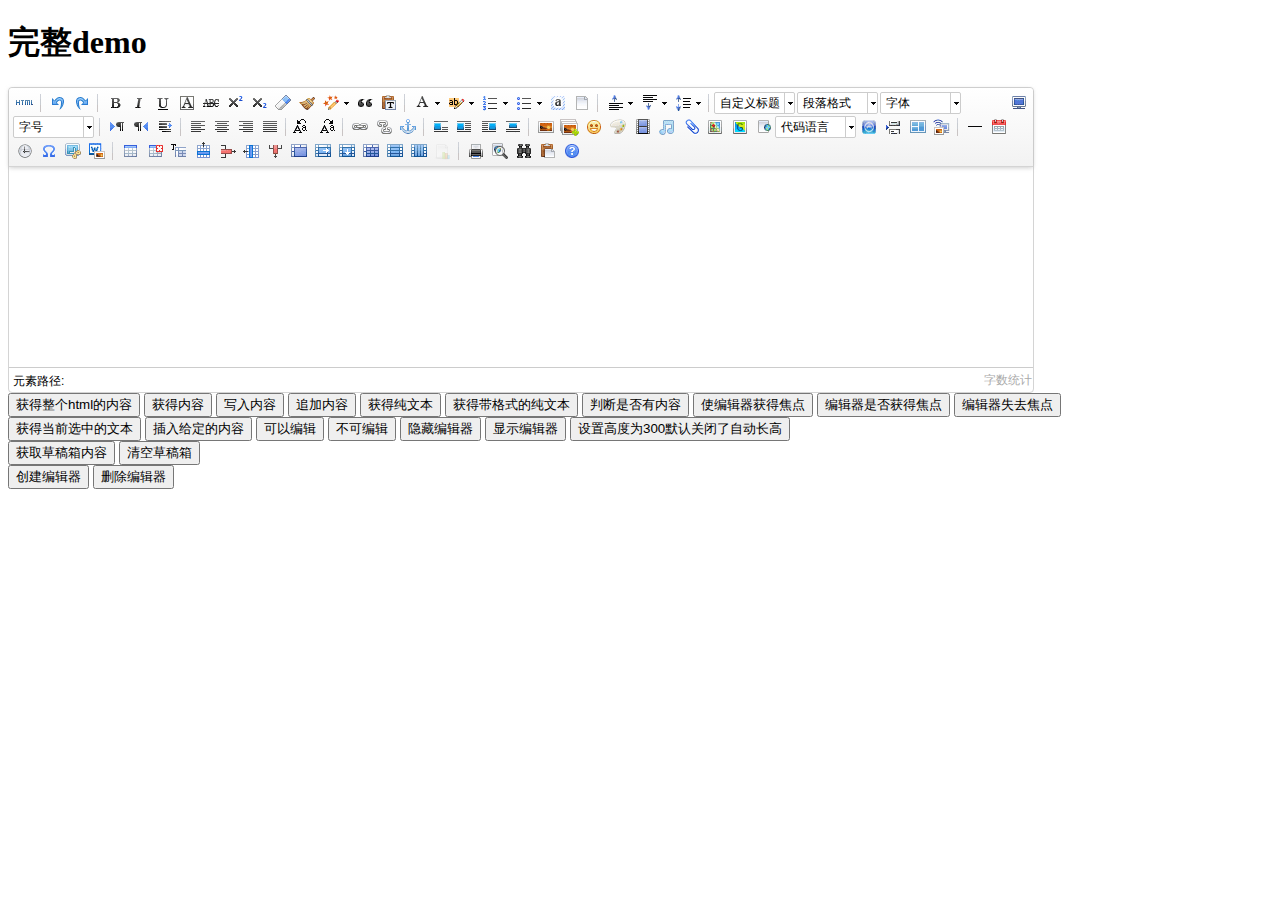
<file: public/utf8-php/index.html>
<!DOCTYPE HTML PUBLIC "-//W3C//DTD HTML 4.01 Transitional//EN"
        "http://www.w3.org/TR/html4/loose.dtd">
<html>
<head>
    <title>完整demo</title>
    <meta http-equiv="Content-Type" content="text/html;charset=utf-8"/>
    <script type="text/javascript" charset="utf-8" src="ueditor.config.js"></script>
    <script type="text/javascript" charset="utf-8" src="ueditor.all.min.js"> </script>
    <!--建议手动加在语言，避免在ie下有时因为加载语言失败导致编辑器加载失败-->
    <!--这里加载的语言文件会覆盖你在配置项目里添加的语言类型，比如你在配置项目里配置的是英文，这里加载的中文，那最后就是中文-->
    <script type="text/javascript" charset="utf-8" src="lang/zh-cn/zh-cn.js"></script>

    <style type="text/css">
        div{
            width:100%;
        }
    </style>
</head>
<body>
<div>
    <h1>完整demo</h1>
    <script id="editor" type="text/plain" style="width:1024px;height:500px;"></script>
</div>
<div id="btns">
    <div>
        <button onclick="getAllHtml()">获得整个html的内容</button>
        <button onclick="getContent()">获得内容</button>
        <button onclick="setContent()">写入内容</button>
        <button onclick="setContent(true)">追加内容</button>
        <button onclick="getContentTxt()">获得纯文本</button>
        <button onclick="getPlainTxt()">获得带格式的纯文本</button>
        <button onclick="hasContent()">判断是否有内容</button>
        <button onclick="setFocus()">使编辑器获得焦点</button>
        <button onmousedown="isFocus(event)">编辑器是否获得焦点</button>
        <button onmousedown="setblur(event)" >编辑器失去焦点</button>

    </div>
    <div>
        <button onclick="getText()">获得当前选中的文本</button>
        <button onclick="insertHtml()">插入给定的内容</button>
        <button id="enable" onclick="setEnabled()">可以编辑</button>
        <button onclick="setDisabled()">不可编辑</button>
        <button onclick=" UE.getEditor('editor').setHide()">隐藏编辑器</button>
        <button onclick=" UE.getEditor('editor').setShow()">显示编辑器</button>
        <button onclick=" UE.getEditor('editor').setHeight(300)">设置高度为300默认关闭了自动长高</button>
    </div>

    <div>
        <button onclick="getLocalData()" >获取草稿箱内容</button>
        <button onclick="clearLocalData()" >清空草稿箱</button>
    </div>

</div>
<div>
    <button onclick="createEditor()">
    创建编辑器</button>
    <button onclick="deleteEditor()">
    删除编辑器</button>
</div>

<script type="text/javascript">

    //实例化编辑器
    //建议使用工厂方法getEditor创建和引用编辑器实例，如果在某个闭包下引用该编辑器，直接调用UE.getEditor('editor')就能拿到相关的实例
    var ue = UE.getEditor('editor');


    function isFocus(e){
        alert(UE.getEditor('editor').isFocus());
        UE.dom.domUtils.preventDefault(e)
    }
    function setblur(e){
        UE.getEditor('editor').blur();
        UE.dom.domUtils.preventDefault(e)
    }
    function insertHtml() {
        var value = prompt('插入html代码', '');
        UE.getEditor('editor').execCommand('insertHtml', value)
    }
    function createEditor() {
        enableBtn();
        UE.getEditor('editor');
    }
    function getAllHtml() {
        alert(UE.getEditor('editor').getAllHtml())
    }
    function getContent() {
        var arr = [];
        arr.push("使用editor.getContent()方法可以获得编辑器的内容");
        arr.push("内容为：");
        arr.push(UE.getEditor('editor').getContent());
        alert(arr.join("\n"));
    }
    function getPlainTxt() {
        var arr = [];
        arr.push("使用editor.getPlainTxt()方法可以获得编辑器的带格式的纯文本内容");
        arr.push("内容为：");
        arr.push(UE.getEditor('editor').getPlainTxt());
        alert(arr.join('\n'))
    }
    function setContent(isAppendTo) {
        var arr = [];
        arr.push("使用editor.setContent('欢迎使用ueditor')方法可以设置编辑器的内容");
        UE.getEditor('editor').setContent('欢迎使用ueditor', isAppendTo);
        alert(arr.join("\n"));
    }
    function setDisabled() {
        UE.getEditor('editor').setDisabled('fullscreen');
        disableBtn("enable");
    }

    function setEnabled() {
        UE.getEditor('editor').setEnabled();
        enableBtn();
    }

    function getText() {
        //当你点击按钮时编辑区域已经失去了焦点，如果直接用getText将不会得到内容，所以要在选回来，然后取得内容
        var range = UE.getEditor('editor').selection.getRange();
        range.select();
        var txt = UE.getEditor('editor').selection.getText();
        alert(txt)
    }

    function getContentTxt() {
        var arr = [];
        arr.push("使用editor.getContentTxt()方法可以获得编辑器的纯文本内容");
        arr.push("编辑器的纯文本内容为：");
        arr.push(UE.getEditor('editor').getContentTxt());
        alert(arr.join("\n"));
    }
    function hasContent() {
        var arr = [];
        arr.push("使用editor.hasContents()方法判断编辑器里是否有内容");
        arr.push("判断结果为：");
        arr.push(UE.getEditor('editor').hasContents());
        alert(arr.join("\n"));
    }
    function setFocus() {
        UE.getEditor('editor').focus();
    }
    function deleteEditor() {
        disableBtn();
        UE.getEditor('editor').destroy();
    }
    function disableBtn(str) {
        var div = document.getElementById('btns');
        var btns = UE.dom.domUtils.getElementsByTagName(div, "button");
        for (var i = 0, btn; btn = btns[i++];) {
            if (btn.id == str) {
                UE.dom.domUtils.removeAttributes(btn, ["disabled"]);
            } else {
                btn.setAttribute("disabled", "true");
            }
        }
    }
    function enableBtn() {
        var div = document.getElementById('btns');
        var btns = UE.dom.domUtils.getElementsByTagName(div, "button");
        for (var i = 0, btn; btn = btns[i++];) {
            UE.dom.domUtils.removeAttributes(btn, ["disabled"]);
        }
    }

    function getLocalData () {
        alert(UE.getEditor('editor').execCommand( "getlocaldata" ));
    }

    function clearLocalData () {
        UE.getEditor('editor').execCommand( "clearlocaldata" );
        alert("已清空草稿箱")
    }
</script>
</body>
</html>
</file>
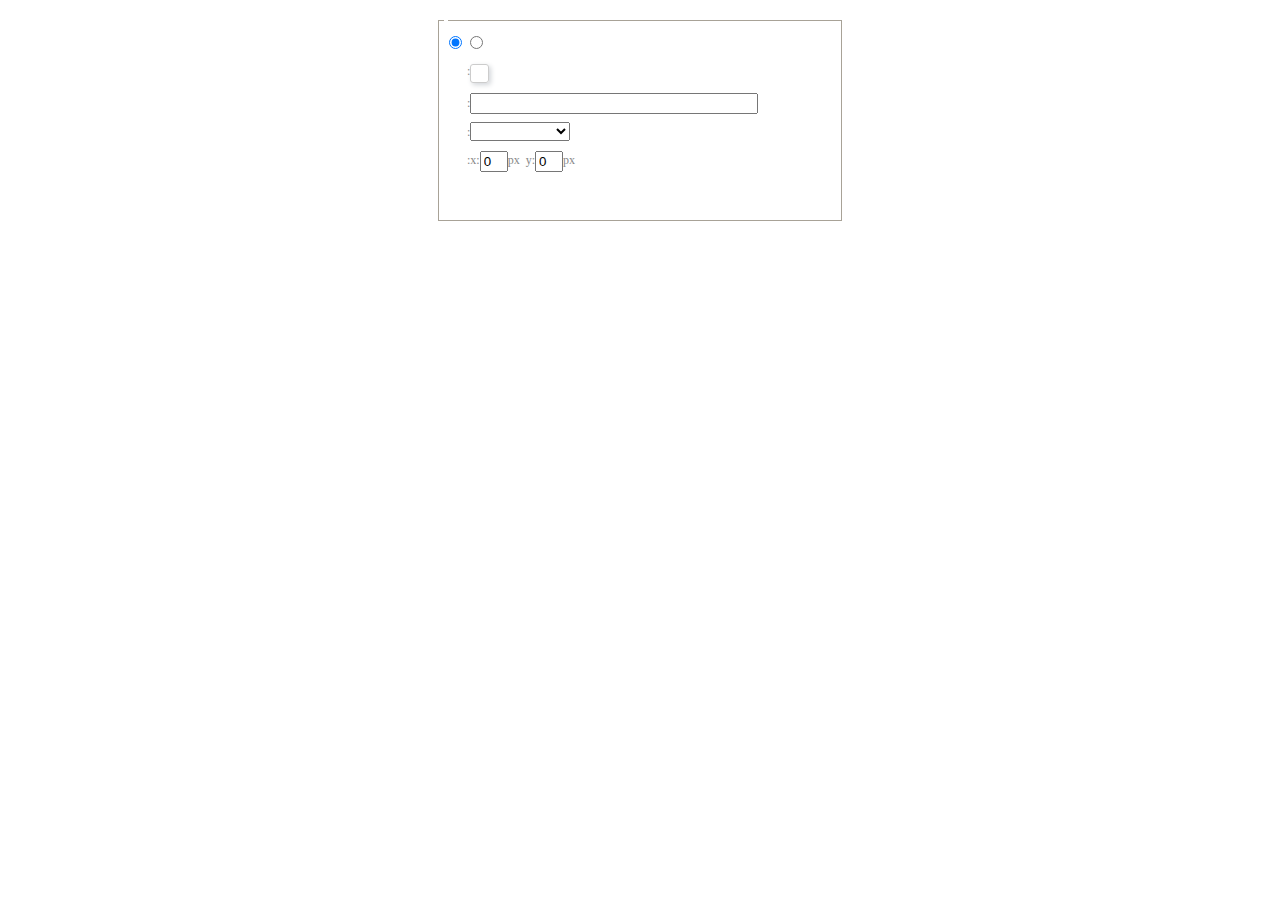
<file: public/utf8-php/dialogs/background/background.html>
<!DOCTYPE HTML>
<html>
<head>
    <meta http-equiv="Content-Type" content="text/html;charset=utf-8"/>
    <script type="text/javascript" src="../internal.js"></script>
    <link rel="stylesheet" type="text/css" href="background.css">
</head>
<body>
    <div id="bg_container" class="wrapper">
        <div id="tabHeads" class="tabhead">
            <span class="focus" data-content-id="normal"><var id="lang_background_normal"></var></span>
            <span class="" data-content-id="imgManager"><var id="lang_background_local"></var></span>
        </div>
        <div id="tabBodys" class="tabbody">
            <div id="normal" class="panel focus">
                <fieldset class="bgarea">
                    <legend><var id="lang_background_set"></var></legend>
                    <div class="content">
                        <div>
                            <label><input id="nocolorRadio" class="iptradio" type="radio" name="t" value="none" checked="checked"><var id="lang_background_none"></var></label>
                            <label><input id="coloredRadio" class="iptradio" type="radio" name="t" value="color"><var id="lang_background_colored"></var></label>
                        </div>
                        <div class="wrapcolor pl">
                            <div class="color">
                                <var id="lang_background_color"></var>:
                            </div>
                            <div id="colorPicker"></div>
                            <div class="clear"></div>
                        </div>
                        <div class="wrapcolor pl">
                            <label><var id="lang_background_netimg"></var>:</label><input class="txt" type="text" id="url">
                        </div>
                        <div id="alignment" class="alignment">
                            <var id="lang_background_align"></var>:<select id="repeatType">
                                <option value="center"></option>
                                <option value="repeat-x"></option>
                                <option value="repeat-y"></option>
                                <option value="repeat"></option>
                                <option value="self"></option>
                            </select>
                        </div>
                        <div id="custom" >
                            <var id="lang_background_position"></var>:x:<input type="text" size="1" id="x" maxlength="4" value="0">px&nbsp;&nbsp;y:<input type="text" size="1" id="y" maxlength="4" value="0">px
                        </div>
                    </div>
                </fieldset>

            </div>
            <div id="imgManager" class="panel">
                <div id="imageList" style=""></div>
            </div>
        </div>
    </div>
    <script type="text/javascript" src="background.js"></script>
</body>
</html>
</file>
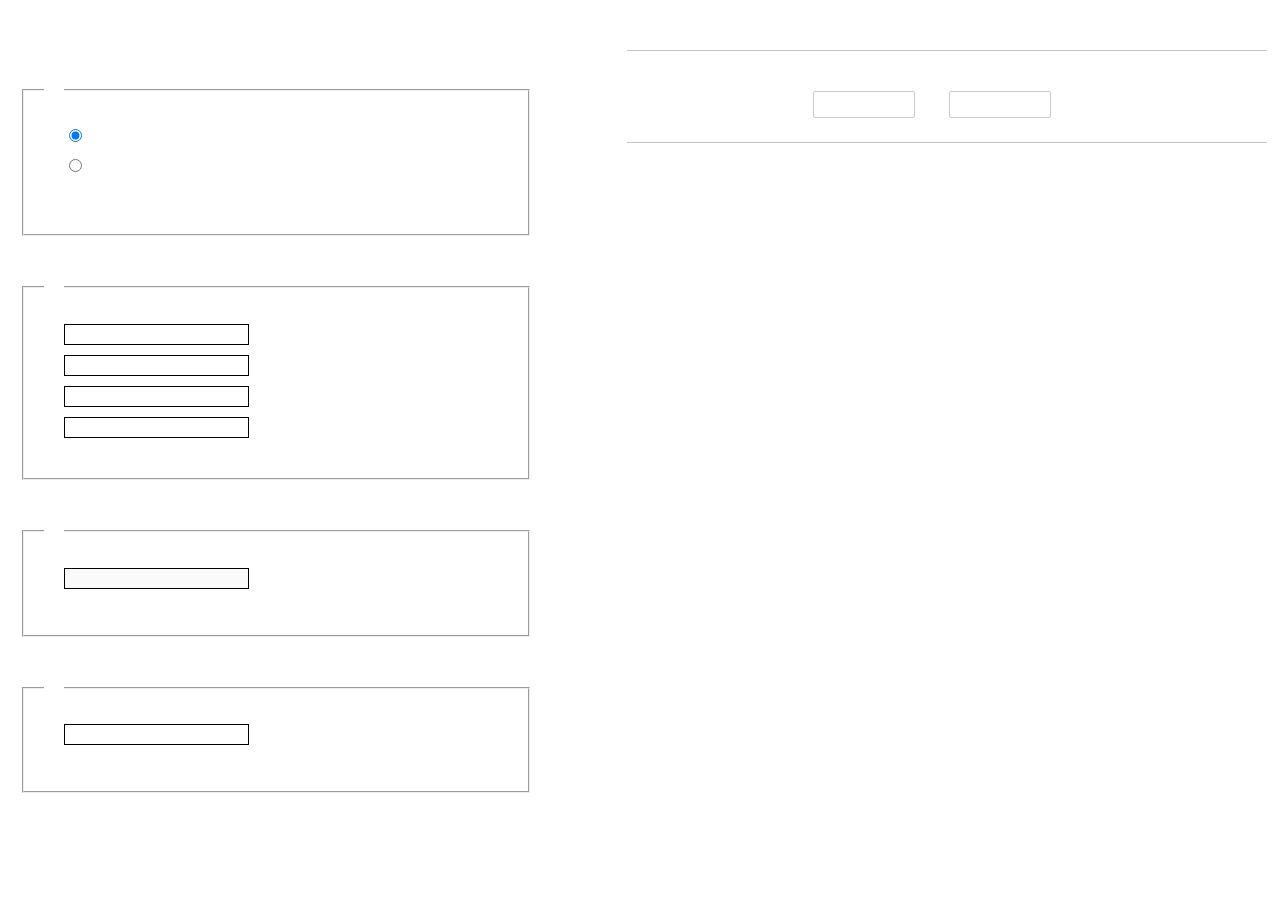
<file: public/utf8-php/dialogs/charts/charts.html>
<!DOCTYPE html>
<html>
    <head>
        <title>chart</title>
        <meta chartset="utf-8">
        <link rel="stylesheet" type="text/css" href="charts.css">
        <script type="text/javascript" src="../internal.js"></script>
    </head>
    <body>
        <div class="main">
            <div class="table-view">
                <h3><var id="lang_data_source"></var></h3>
                <div id="tableContainer" class="table-container"></div>
                <h3><var id="lang_chart_format"></var></h3>
                <form name="data-form">
                    <div class="charts-format">
                        <fieldset>
                            <legend><var id="lang_data_align"></var></legend>
                            <div class="format-item-container">
                                <label>
                                    <input type="radio" class="format-ctrl not-pie-item" name="charts-format" value="1" checked="checked">
                                    <var id="lang_chart_align_same"></var>
                                </label>
                                <label>
                                    <input type="radio" class="format-ctrl not-pie-item" name="charts-format" value="-1">
                                    <var id="lang_chart_align_reverse"></var>
                                </label>
                                <br>
                            </div>
                        </fieldset>
                        <fieldset>
                            <legend><var id="lang_chart_title"></var></legend>
                            <div class="format-item-container">
                                <label>
                                    <var id="lang_chart_main_title"></var><input type="text" name="title" class="data-item">
                                </label>
                                <label>
                                    <var id="lang_chart_sub_title"></var><input type="text" name="sub-title" class="data-item not-pie-item">
                                </label>
                                <label>
                                    <var id="lang_chart_x_title"></var><input type="text" name="x-title" class="data-item not-pie-item">
                                </label>
                                <label>
                                    <var id="lang_chart_y_title"></var><input type="text" name="y-title" class="data-item not-pie-item">
                                </label>
                            </div>
                        </fieldset>
                        <fieldset>
                            <legend><var id="lang_chart_tip"></var></legend>
                            <div class="format-item-container">
                                <label>
                                    <var id="lang_cahrt_tip_prefix"></var>
                                    <input type="text" id="tipInput" name="tip" class="data-item" disabled="disabled">
                                </label>
                                <p><var id="lang_cahrt_tip_description"></var></p>
                            </div>
                        </fieldset>
                        <fieldset>
                            <legend><var id="lang_chart_data_unit"></var></legend>
                            <div class="format-item-container">
                                <label><var id="lang_chart_data_unit_title"></var><input type="text" name="unit" class="data-item"></label>
                                <p><var id="lang_chart_data_unit_description"></var></p>
                            </div>
                        </fieldset>
                    </div>
                </form>
            </div>
            <div class="charts-view">
                <div id="chartsContainer" class="charts-container"></div>
                <div id="chartsType" class="charts-type">
                    <h3><var id="lang_chart_type"></var></h3>
                    <div class="scroll-view">
                        <div class="scroll-container">
                            <div id="scrollBed" class="scroll-bed"></div>
                        </div>
                        <div id="buttonContainer" class="button-container">
                            <a href="#" data-title="prev"><var id="lang_prev_btn"></var></a>
                            <a href="#" data-title="next"><var id="lang_next_btn"></var></a>
                        </div>
                    </div>
                </div>
            </div>
        </div>
        <script src="../../third-party/jquery-1.10.2.min.js"></script>
        <script src="../../third-party/highcharts/highcharts.js"></script>
        <script src="chart.config.js"></script>
        <script src="charts.js"></script>
    </body>
</html>
</file>
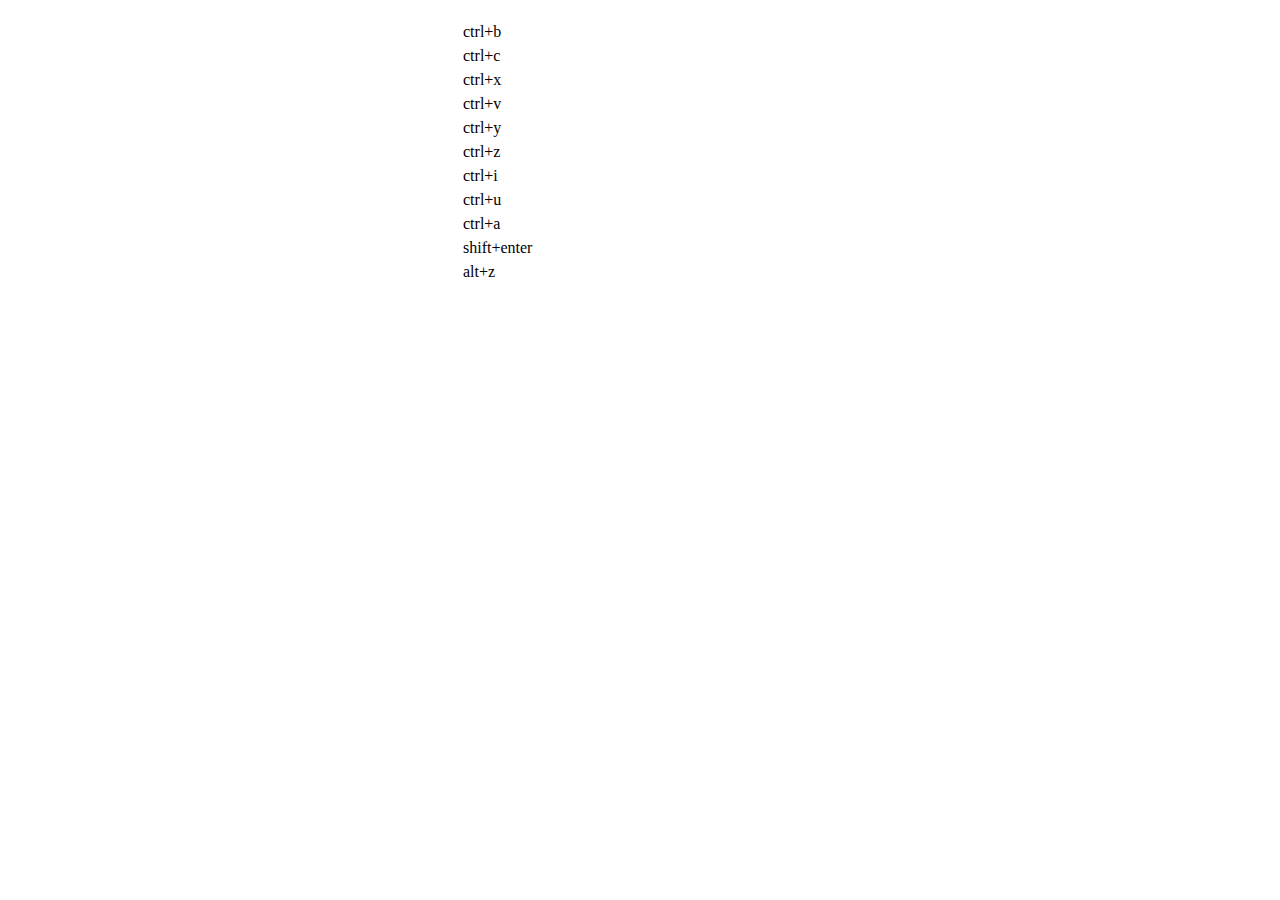
<file: public/utf8-php/dialogs/help/help.html>
<!DOCTYPE HTML PUBLIC "-//W3C//DTD HTML 4.01 Transitional//EN"
        "http://www.w3.org/TR/html4/loose.dtd">
<html>
<head>
    <title>帮助</title>
    <meta content="text/html; charset=utf-8" http-equiv="Content-Type"/>
    <script type="text/javascript" src="../internal.js"></script>
    <link rel="stylesheet" type="text/css" href="help.css">
</head>
<body>
<div class="wrapper" id="helptab">
    <div id="tabHeads" class="tabhead">
        <span class="focus" tabsrc="about"><var id="lang_input_about"></var></span>
        <span tabsrc="shortcuts"><var id="lang_input_shortcuts"></var></span>
    </div>
    <div id="tabBodys" class="tabbody">
        <div id="about" class="panel">
            <h1>UEditor</h1>
            <p id="version"></p>
            <p><var id="lang_input_introduction"></var></p>
        </div>
        <div id="shortcuts" class="panel">
            <table>
                <thead>
                <tr>
                    <td><var id="lang_Txt_shortcuts"></var></td>
                    <td><var id="lang_Txt_func"></var></td>
                </tr>
                </thead>
                <tbody>
                <tr>
                    <td>ctrl+b</td>
                    <td><var id="lang_Txt_bold"></var></td>
                </tr>
                <tr>
                    <td>ctrl+c</td>
                    <td><var id="lang_Txt_copy"></var></td>
                </tr>
                <tr>
                    <td>ctrl+x</td>
                    <td><var id="lang_Txt_cut"></var></td>
                </tr>
                <tr>
                    <td>ctrl+v</td>
                    <td><var id="lang_Txt_Paste"></var></td>
                </tr>
                <tr>
                    <td>ctrl+y</td>
                    <td><var id="lang_Txt_undo"></var></td>
                </tr>
                <tr>
                    <td>ctrl+z</td>
                    <td><var id="lang_Txt_redo"></var></td>
                </tr>
                <tr>
                    <td>ctrl+i</td>
                    <td><var id="lang_Txt_italic"></var></td>
                </tr>
                <tr>
                    <td>ctrl+u</td>
                    <td><var id="lang_Txt_underline"></var></td>
                </tr>
                <tr>
                    <td>ctrl+a</td>
                    <td><var id="lang_Txt_selectAll"></var></td>
                </tr>
                <tr>
                    <td>shift+enter</td>
                    <td><var id="lang_Txt_visualEnter"></var></td>
                </tr>
                <tr>
                    <td>alt+z</td>
                    <td><var id="lang_Txt_fullscreen"></var></td>
                </tr>
                </tbody>
            </table>
        </div>
    </div>
</div>
<script type="text/javascript" src="help.js"></script>
</body>
</html>
</file>
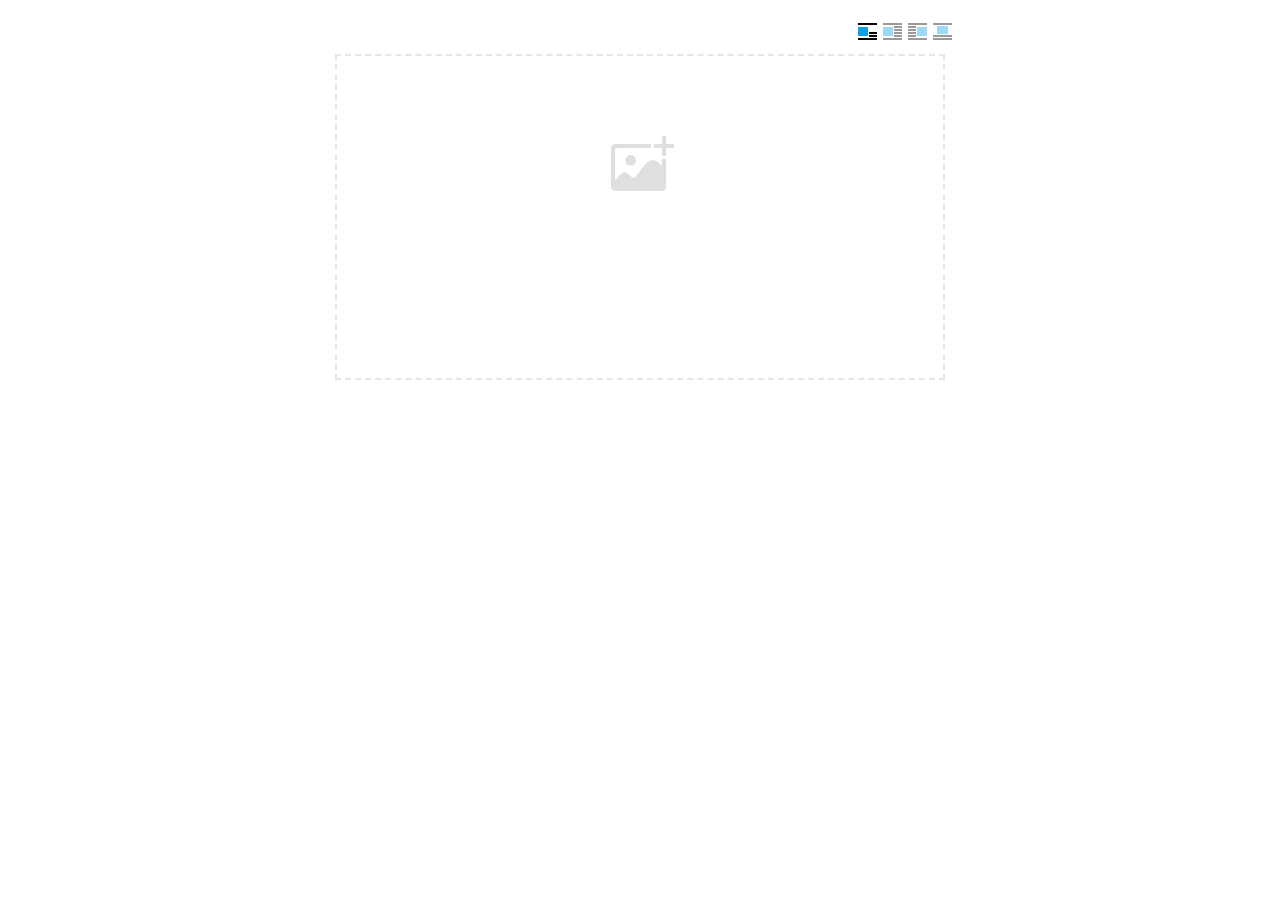
<file: public/utf8-php/dialogs/image/image.html>
<!doctype html>
<html>
<head>
    <meta charset="UTF-8">
    <title>ueditor图片对话框</title>
    <script type="text/javascript" src="../internal.js"></script>

    <!-- jquery -->
    <script type="text/javascript" src="../../third-party/jquery-1.10.2.min.js"></script>

    <!-- webuploader -->
    <script src="../../third-party/webuploader/webuploader.min.js"></script>
    <link rel="stylesheet" type="text/css" href="../../third-party/webuploader/webuploader.css">

    <!-- image dialog -->
    <link rel="stylesheet" href="image.css" type="text/css" />
</head>
<body>

    <div class="wrapper">
        <div id="tabhead" class="tabhead">
            <span class="tab" data-content-id="remote"><var id="lang_tab_remote"></var></span>
            <span class="tab focus" data-content-id="upload"><var id="lang_tab_upload"></var></span>
            <span class="tab" data-content-id="online"><var id="lang_tab_online"></var></span>
            <span class="tab" data-content-id="search"><var id="lang_tab_search"></var></span>
        </div>
        <div class="alignBar">
            <label class="algnLabel"><var id="lang_input_align"></var></label>
                    <span id="alignIcon">
                        <span id="noneAlign" class="none-align focus" data-align="none"></span>
                        <span id="leftAlign" class="left-align" data-align="left"></span>
                        <span id="rightAlign" class="right-align" data-align="right"></span>
                        <span id="centerAlign" class="center-align" data-align="center"></span>
                    </span>
            <input id="align" name="align" type="hidden" value="none"/>
        </div>
        <div id="tabbody" class="tabbody">

            <!-- 远程图片 -->
            <div id="remote" class="panel">
                <div class="top">
                    <div class="row">
                        <label for="url"><var id="lang_input_url"></var></label>
                        <span><input class="text" id="url" type="text"/></span>
                    </div>
                </div>
                <div class="left">
                    <div class="row">
                        <label><var id="lang_input_size"></var></label>
                        <span><var id="lang_input_width">&nbsp;&nbsp;</var><input class="text" type="text" id="width"/>px </span>
                        <span><var id="lang_input_height">&nbsp;&nbsp;</var><input class="text" type="text" id="height"/>px </span>
                        <span><input id="lock" type="checkbox" disabled="disabled"><span id="lockicon"></span></span>
                    </div>
                    <div class="row">
                        <label><var id="lang_input_border"></var></label>
                        <span><input class="text" type="text" id="border"/>px </span>
                    </div>
                    <div class="row">
                        <label><var id="lang_input_vhspace"></var></label>
                        <span><input class="text" type="text" id="vhSpace"/>px </span>
                    </div>
                    <div class="row">
                        <label><var id="lang_input_title"></var></label>
                        <span><input class="text" type="text" id="title"/></span>
                    </div>
                </div>
                <div class="right"><div id="preview"></div></div>
            </div>

            <!-- 上传图片 -->
            <div id="upload" class="panel focus">
                <div id="queueList" class="queueList">
                    <div class="statusBar element-invisible">
                        <div class="progress">
                            <span class="text">0%</span>
                            <span class="percentage"></span>
                        </div><div class="info"></div>
                        <div class="btns">
                            <div id="filePickerBtn"></div>
                            <div class="uploadBtn"><var id="lang_start_upload"></var></div>
                        </div>
                    </div>
                    <div id="dndArea" class="placeholder">
                        <div class="filePickerContainer">
                            <div id="filePickerReady"></div>
                        </div>
                    </div>
                    <ul class="filelist element-invisible">
                        <li id="filePickerBlock" class="filePickerBlock"></li>
                    </ul>
                </div>
            </div>

            <!-- 在线图片 -->
            <div id="online" class="panel">
                <div id="imageList"><var id="lang_imgLoading"></var></div>
            </div>

            <!-- 搜索图片 -->
            <div id="search" class="panel">
                <div class="searchBar">
                    <input id="searchTxt" class="searchTxt text" type="text" />
                    <select id="searchType" class="searchType">
                        <option value="&s=4&z=0"></option>
                        <option value="&s=1&z=19"></option>
                        <option value="&s=2&z=0"></option>
                        <option value="&s=3&z=0"></option>
                    </select>
                    <input id="searchReset" type="button"  />
                    <input id="searchBtn" type="button"  />
                </div>
                <div id="searchList" class="searchList"><ul id="searchListUl"></ul></div>
            </div>

        </div>
    </div>
    <script type="text/javascript" src="image.js"></script>

</body>
</html>
</file>
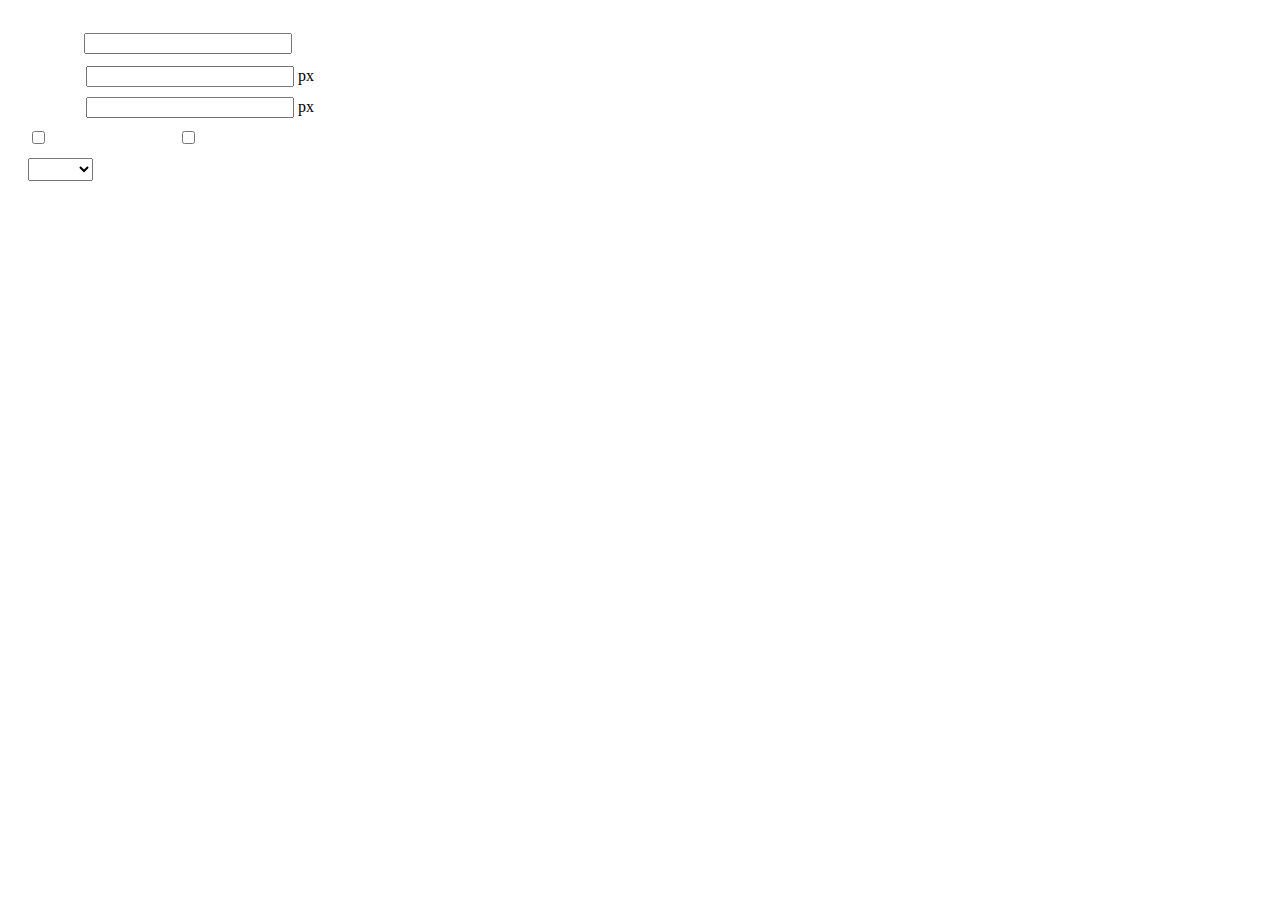
<file: public/utf8-php/dialogs/insertframe/insertframe.html>
<!DOCTYPE html>
<html>
<head>
    <meta http-equiv="Content-Type" content="text/html; charset=utf-8"/>
    <title></title>
    <script type="text/javascript" src="../internal.js"></script>
    <style type="text/css">
        .warp {width: 320px;height: 153px;margin-left:5px;padding: 20px 0 0 15px;position: relative;}
        #url {width: 290px; margin-bottom: 2px; margin-left: -6px; margin-left: -2px\9;*margin-left:0;_margin-left:0; }
        .format span{display: inline-block; width: 58px;text-align: center; zoom:1;}
        table td{padding:5px 0;}
        #align{width: 65px;height: 23px;line-height: 22px;}
    </style>
</head>
<body>
<div class="warp">
        <table width="300" cellpadding="0" cellspacing="0">
            <tr>
                <td colspan="2" class="format">
                    <span><var id="lang_input_address"></var></span>
                    <input style="width:200px" id="url" type="text" value=""/>
                </td>
            </tr>
            <tr>
                <td colspan="2" class="format"><span><var id="lang_input_width"></var></span><input style="width:200px" type="text" id="width"/> px</td>

            </tr>
            <tr>
                <td colspan="2" class="format"><span><var id="lang_input_height"></var></span><input style="width:200px" type="text" id="height"/> px</td>
            </tr>
            <tr>
                <td><span><var id="lang_input_isScroll"></var></span><input type="checkbox" id="scroll"/> </td>
                <td><span><var id="lang_input_frameborder"></var></span><input type="checkbox" id="frameborder"/> </td>
            </tr>

            <tr>
                <td colspan="2"><span><var id="lang_input_alignMode"></var></span>
                    <select id="align">
                        <option value=""></option>
                        <option value="left"></option>
                        <option value="right"></option>
                    </select>
                </td>
            </tr>
        </table>
</div>
<script type="text/javascript">
    var iframe = editor._iframe;
    if(iframe){
        $G("url").value = iframe.getAttribute("src")||"";
        $G("width").value = iframe.getAttribute("width")||iframe.style.width.replace("px","")||"";
        $G("height").value = iframe.getAttribute("height") || iframe.style.height.replace("px","") ||"";
        $G("scroll").checked = (iframe.getAttribute("scrolling") == "yes") ? true : false;
        $G("frameborder").checked = (iframe.getAttribute("frameborder") == "1") ? true : false;
        $G("align").value = iframe.align ? iframe.align : "";
    }
    function queding(){
        var  url = $G("url").value.replace(/^\s*|\s*$/ig,""),
                width = $G("width").value,
                height = $G("height").value,
                scroll = $G("scroll"),
                frameborder = $G("frameborder"),
                float = $G("align").value,
                newIframe = editor.document.createElement("iframe"),
                div;
        if(!url){
            alert(lang.enterAddress);
            return false;
        }
        newIframe.setAttribute("src",/http:\/\/|https:\/\//ig.test(url) ? url : "http://"+url);
        /^[1-9]+[.]?\d*$/g.test( width ) ? newIframe.setAttribute("width",width) : "";
        /^[1-9]+[.]?\d*$/g.test( height ) ? newIframe.setAttribute("height",height) : "";
        scroll.checked ?  newIframe.setAttribute("scrolling","yes") : newIframe.setAttribute("scrolling","no");
        frameborder.checked ?  newIframe.setAttribute("frameborder","1",0) : newIframe.setAttribute("frameborder","0",0);
        float ? newIframe.setAttribute("align",float) :  newIframe.setAttribute("align","");
        if(iframe){
            iframe.parentNode.insertBefore(newIframe,iframe);
            domUtils.remove(iframe);
        }else{
            div = editor.document.createElement("div");
            div.appendChild(newIframe);
            editor.execCommand("inserthtml",div.innerHTML);
        }
        editor._iframe = null;
        dialog.close();
    }
    dialog.onok = queding;
    $G("url").onkeydown = function(evt){
        evt = evt || event;
        if(evt.keyCode == 13){
            queding();
        }
    };
    $focus($G( "url" ));

</script>
</body>
</html>
</file>
<file: public/utf8-php/dialogs/background/background.css>
.wrapper{ width: 424px;margin: 10px auto; zoom:1;position: relative}
.tabbody{height:225px;}
.tabbody .panel { position: absolute;width:100%; height:100%;background: #fff; display: none;}
.tabbody .focus { display: block;}

body{font-size: 12px;color: #888;overflow: hidden;}
input,label{vertical-align:middle}
.clear{clear: both;}
.pl{padding-left: 18px;padding-left: 23px\9;}

#imageList {width: 420px;height: 215px;margin-top: 10px;overflow: hidden;overflow-y: auto;}
#imageList div {float: left;width: 100px;height: 95px;margin: 5px 10px;}
#imageList img {cursor: pointer;border: 2px solid white;}

.bgarea{margin: 10px;padding: 5px;height: 84%;border: 1px solid #A8A297;}
.content div{margin: 10px 0 10px 5px;}
.content .iptradio{margin: 0px 5px 5px 0px;}
.txt{width:280px;}

.wrapcolor{height: 19px;}
div.color{float: left;margin: 0;}
#colorPicker{width: 17px;height: 17px;border: 1px solid #CCC;display: inline-block;border-radius: 3px;box-shadow: 2px 2px 5px #D3D6DA;margin: 0;float: left;}
div.alignment,#custom{margin-left: 23px;margin-left: 28px\9;}
#custom input{height: 15px;min-height: 15px;width:20px;}
#repeatType{width:100px;}


/* 图片管理样式 */
#imgManager {
    width: 100%;
    height: 225px;
}
#imgManager #imageList{
    width: 100%;
    overflow-x: hidden;
    overflow-y: auto;
}
#imgManager ul {
    display: block;
    list-style: none;
    margin: 0;
    padding: 0;
}
#imgManager li {
    float: left;
    display: block;
    list-style: none;
    padding: 0;
    width: 113px;
    height: 113px;
    margin: 9px 0 0 19px;
    background-color: #eee;
    overflow: hidden;
    cursor: pointer;
    position: relative;
}
#imgManager li.clearFloat {
    float: none;
    clear: both;
    display: block;
    width:0;
    height:0;
    margin: 0;
    padding: 0;
}
#imgManager li img {
    cursor: pointer;
}
#imgManager li .icon {
    cursor: pointer;
    width: 113px;
    height: 113px;
    position: absolute;
    top: 0;
    left: 0;
    z-index: 2;
    border: 0;
    background-repeat: no-repeat;
}
#imgManager li .icon:hover {
    width: 107px;
    height: 107px;
    border: 3px solid #1094fa;
}
#imgManager li.selected .icon {
    background-image: url(images/success.png);
    background-position: 75px 75px;
}
#imgManager li.selected .icon:hover {
    width: 107px;
    height: 107px;
    border: 3px solid #1094fa;
    background-position: 72px 72px;
}
</file>
<file: public/utf8-php/dialogs/charts/charts.css>
html, body {
    width: 100%;
    height: 100%;
    margin: 0;
    padding: 0;
    overflow-x: hidden;
}

.main {
    width: 100%;
    overflow: hidden;
}

.table-view {
    height: 100%;
    float: left;
    margin: 20px;
    width: 40%;
}

.table-view .table-container {
    width: 100%;
    margin-bottom: 50px;
    overflow: scroll;
}

.table-view th {
    padding: 5px 10px;
    background-color: #F7F7F7;
}

.table-view td {
    width: 50px;
    text-align: center;
    padding:0;
}

.table-container input {
    width: 40px;
    padding: 5px;
    border: none;
    outline: none;
}

.table-view caption {
    font-size: 18px;
    text-align: left;
}

.charts-view {
    /*margin-left: 49%!important;*/
    width: 50%;
    margin-left: 49%;
    height: 400px;
}

.charts-container {
    border-left: 1px solid #c3c3c3;
}

.charts-format fieldset {
    padding-left: 20px;
    margin-bottom: 50px;
}

.charts-format legend {
    padding-left: 10px;
    padding-right: 10px;
}

.format-item-container {
    padding: 20px;
}

.format-item-container label {
    display: block;
    margin: 10px 0;
}

.charts-format .data-item {
    border: 1px solid black;
    outline: none;
    padding: 2px 3px;
}

/* 图表类型 */

.charts-type {
    margin-top: 50px;
    height: 300px;
}

.scroll-view {
    border: 1px solid #c3c3c3;
    border-left: none;
    border-right: none;
    overflow: hidden;
}

.scroll-container {
    margin: 20px;
    width: 100%;
    overflow: hidden;
}

.scroll-bed {
    width: 10000px;
    _margin-top: 20px;
    -webkit-transition: margin-left .5s ease;
    -moz-transition: margin-left .5s ease;
    transition: margin-left .5s ease;
}

.view-box {
    display: inline-block;
    *display: inline;
    *zoom: 1;
    margin-right: 20px;
    border: 2px solid white;
    line-height: 0;
    overflow: hidden;
    cursor: pointer;
}

.view-box img {
    border: 1px solid #cecece;
}

.view-box.selected {
    border-color: #7274A7;
}

.button-container {
    margin-bottom: 20px;
    text-align: center;
}

.button-container a {
    display: inline-block;
    width: 100px;
    height: 25px;
    line-height: 25px;
    border: 1px solid #c2ccd1;
    margin-right: 30px;
    text-decoration: none;
    color: black;
    -webkit-border-radius: 2px;
    -moz-border-radius: 2px;
    border-radius: 2px;
}

.button-container a:HOVER {
    background: #fcfcfc;
}

.button-container a:ACTIVE {
    border-top-color: #c2ccd1;
    box-shadow:inset 0 5px 4px -4px rgba(49, 49, 64, 0.1);
}

.edui-charts-not-data {
    height: 100px;
    line-height: 100px;
    text-align: center;
}
</file>
<file: public/utf8-php/dialogs/help/help.css>
.wrapper{width: 370px;margin: 10px auto;zoom: 1;}
.tabbody{height: 360px;}
.tabbody .panel{width:100%;height: 360px;position: absolute;background: #fff;}
.tabbody .panel h1{font-size:26px;margin: 5px 0 0 5px;}
.tabbody .panel p{font-size:12px;margin: 5px 0 0 5px;}
.tabbody table{width:90%;line-height: 20px;margin: 5px 0 0 5px;;}
.tabbody table thead{font-weight: bold;line-height: 25px;}
</file>
<file: public/utf8-php/third-party/webuploader/webuploader.css>
.webuploader-container {
	position: relative;
}
.webuploader-element-invisible {
	position: absolute !important;
	clip: rect(1px 1px 1px 1px); /* IE6, IE7 */
    clip: rect(1px,1px,1px,1px);
}
.webuploader-pick {
	position: relative;
	display: inline-block;
	cursor: pointer;
	background: #00b7ee;
	padding: 10px 15px;
	color: #fff;
	text-align: center;
	border-radius: 3px;
	overflow: hidden;
}
.webuploader-pick-hover {
	background: #00a2d4;
}

.webuploader-pick-disable {
	opacity: 0.6;
	pointer-events:none;
}
</file>
<file: public/utf8-php/dialogs/image/image.css>
@charset "utf-8";
/* dialog样式 */
.wrapper {
    zoom: 1;
    width: 630px;
    *width: 626px;
    height: 380px;
    margin: 0 auto;
    padding: 10px;
    position: relative;
    font-family: sans-serif;
}

/*tab样式框大小*/
.tabhead {
    float:left;
}
.tabbody {
    width: 100%;
    height: 346px;
    position: relative;
    clear: both;
}

.tabbody .panel {
    position: absolute;
    width: 0;
    height: 0;
    background: #fff;
    overflow: hidden;
    display: none;
}

.tabbody .panel.focus {
    width: 100%;
    height: 346px;
    display: block;
}

/* 图片对齐方式 */
.alignBar{
    float:right;
    margin-top: 5px;
    position: relative;
}

.alignBar .algnLabel{
    float:left;
    height: 20px;
    line-height: 20px;
}

.alignBar #alignIcon{
    zoom:1;
    _display: inline;
    display: inline-block;
    position: relative;
}
.alignBar #alignIcon span{
    float: left;
    cursor: pointer;
    display: block;
    width: 19px;
    height: 17px;
    margin-right: 3px;
    margin-left: 3px;
    background-image: url(./images/alignicon.jpg);
}
.alignBar #alignIcon .none-align{
    background-position: 0 -18px;
}
.alignBar #alignIcon .left-align{
    background-position: -20px -18px;
}
.alignBar #alignIcon .right-align{
    background-position: -40px -18px;
}
.alignBar #alignIcon .center-align{
    background-position: -60px -18px;
}
.alignBar #alignIcon .none-align.focus{
    background-position: 0 0;
}
.alignBar #alignIcon .left-align.focus{
    background-position: -20px 0;
}
.alignBar #alignIcon .right-align.focus{
    background-position: -40px 0;
}
.alignBar #alignIcon .center-align.focus{
    background-position: -60px 0;
}




/* 远程图片样式 */
#remote {
    z-index: 200;
}

#remote .top{
    width: 100%;
    margin-top: 25px;
}
#remote .left{
    display: block;
    float: left;
    width: 300px;
    height:10px;
}
#remote .right{
    display: block;
    float: right;
    width: 300px;
    height:10px;
}
#remote .row{
    margin-left: 20px;
    clear: both;
    height: 40px;
}

#remote .row label{
    text-align: center;
    width: 50px;
    zoom:1;
    _display: inline;
    display:inline-block;
    vertical-align: middle;
}
#remote .row label.algnLabel{
    float: left;

}

#remote input.text{
    width: 150px;
    padding: 3px 6px;
    font-size: 14px;
    line-height: 1.42857143;
    color: #555;
    background-color: #fff;
    background-image: none;
    border: 1px solid #ccc;
    border-radius: 4px;
    -webkit-box-shadow: inset 0 1px 1px rgba(0, 0, 0, .075);
    box-shadow: inset 0 1px 1px rgba(0, 0, 0, .075);
    -webkit-transition: border-color ease-in-out .15s, box-shadow ease-in-out .15s;
    transition: border-color ease-in-out .15s, box-shadow ease-in-out .15s;
}
#remote input.text:focus {
    border-color: #66afe9;
    outline: 0;
    -webkit-box-shadow: inset 0 1px 1px rgba(0, 0, 0, .075), 0 0 8px rgba(102, 175, 233, .6);
    box-shadow: inset 0 1px 1px rgba(0, 0, 0, .075), 0 0 8px rgba(102, 175, 233, .6);
}
#remote #url{
    width: 500px;
    margin-bottom: 2px;
}
#remote #width,
#remote #height{
    width: 20px;
    margin-left: 2px;
    margin-right: 2px;
}
#remote #border,
#remote #vhSpace,
#remote #title{
    width: 180px;
    margin-right: 5px;
}
#remote #lock{
}
#remote #lockicon{
    zoom: 1;
    _display:inline;
    display: inline-block;
    width: 20px;
    height: 20px;
    background: url("../../themes/default/images/lock.gif") -13px -13px no-repeat;
    vertical-align: middle;
}
#remote #preview{
    clear: both;
    width: 260px;
    height: 240px;
    z-index: 9999;
    margin-top: 10px;
    background-color: #eee;
    overflow: hidden;
}

/* 上传图片 */
.tabbody #upload.panel {
    width: 0;
    height: 0;
    overflow: hidden;
    position: absolute !important;
    clip: rect(1px, 1px, 1px, 1px);
    background: #fff;
    display: block;
}

.tabbody #upload.panel.focus {
    width: 100%;
    height: 346px;
    display: block;
    clip: auto;
}

#upload .queueList {
    margin: 0;
    width: 100%;
    height: 100%;
    position: absolute;
    overflow: hidden;
}

#upload p {
    margin: 0;
}

.element-invisible {
    width: 0 !important;
    height: 0 !important;
    border: 0;
    padding: 0;
    margin: 0;
    overflow: hidden;
    position: absolute !important;
    clip: rect(1px, 1px, 1px, 1px);
}

#upload .placeholder {
    margin: 10px;
    border: 2px dashed #e6e6e6;
    *border: 0px dashed #e6e6e6;
    height: 172px;
    padding-top: 150px;
    text-align: center;
    background: url(./images/image.png) center 70px no-repeat;
    color: #cccccc;
    font-size: 18px;
    position: relative;
    top:0;
    *top: 10px;
}

#upload .placeholder .webuploader-pick {
    font-size: 18px;
    background: #00b7ee;
    border-radius: 3px;
    line-height: 44px;
    padding: 0 30px;
    *width: 120px;
    color: #fff;
    display: inline-block;
    margin: 0 auto 20px auto;
    cursor: pointer;
    box-shadow: 0 1px 1px rgba(0, 0, 0, 0.1);
}

#upload .placeholder .webuploader-pick-hover {
    background: #00a2d4;
}


#filePickerContainer {
    text-align: center;
}

#upload .placeholder .flashTip {
    color: #666666;
    font-size: 12px;
    position: absolute;
    width: 100%;
    text-align: center;
    bottom: 20px;
}

#upload .placeholder .flashTip a {
    color: #0785d1;
    text-decoration: none;
}

#upload .placeholder .flashTip a:hover {
    text-decoration: underline;
}

#upload .placeholder.webuploader-dnd-over {
    border-color: #999999;
}

#upload .filelist {
    list-style: none;
    margin: 0;
    padding: 0;
    overflow-x: hidden;
    overflow-y: auto;
    position: relative;
    height: 300px;
}

#upload .filelist:after {
    content: '';
    display: block;
    width: 0;
    height: 0;
    overflow: hidden;
    clear: both;
    position: relative;
}

#upload .filelist li {
    width: 113px;
    height: 113px;
    background: url(./images/bg.png);
    text-align: center;
    margin: 9px 0 0 9px;
    *margin: 6px 0 0 6px;
    position: relative;
    display: block;
    float: left;
    overflow: hidden;
    font-size: 12px;
}

#upload .filelist li p.log {
    position: relative;
    top: -45px;
}

#upload .filelist li p.title {
    position: absolute;
    top: 0;
    left: 0;
    width: 100%;
    overflow: hidden;
    white-space: nowrap;
    text-overflow: ellipsis;
    top: 5px;
    text-indent: 5px;
    text-align: left;
}

#upload .filelist li p.progress {
    position: absolute;
    width: 100%;
    bottom: 0;
    left: 0;
    height: 8px;
    overflow: hidden;
    z-index: 50;
    margin: 0;
    border-radius: 0;
    background: none;
    -webkit-box-shadow: 0 0 0;
}

#upload .filelist li p.progress span {
    display: none;
    overflow: hidden;
    width: 0;
    height: 100%;
    background: #1483d8 url(./images/progress.png) repeat-x;

    -webit-transition: width 200ms linear;
    -moz-transition: width 200ms linear;
    -o-transition: width 200ms linear;
    -ms-transition: width 200ms linear;
    transition: width 200ms linear;

    -webkit-animation: progressmove 2s linear infinite;
    -moz-animation: progressmove 2s linear infinite;
    -o-animation: progressmove 2s linear infinite;
    -ms-animation: progressmove 2s linear infinite;
    animation: progressmove 2s linear infinite;

    -webkit-transform: translateZ(0);
}

@-webkit-keyframes progressmove {
    0% {
        background-position: 0 0;
    }
    100% {
        background-position: 17px 0;
    }
}

@-moz-keyframes progressmove {
    0% {
        background-position: 0 0;
    }
    100% {
        background-position: 17px 0;
    }
}

@keyframes progressmove {
    0% {
        background-position: 0 0;
    }
    100% {
        background-position: 17px 0;
    }
}

#upload .filelist li p.imgWrap {
    position: relative;
    z-index: 2;
    line-height: 113px;
    vertical-align: middle;
    overflow: hidden;
    width: 113px;
    height: 113px;

    -webkit-transform-origin: 50% 50%;
    -moz-transform-origin: 50% 50%;
    -o-transform-origin: 50% 50%;
    -ms-transform-origin: 50% 50%;
    transform-origin: 50% 50%;

    -webit-transition: 200ms ease-out;
    -moz-transition: 200ms ease-out;
    -o-transition: 200ms ease-out;
    -ms-transition: 200ms ease-out;
    transition: 200ms ease-out;
}

#upload .filelist li img {
    width: 100%;
}

#upload .filelist li p.error {
    background: #f43838;
    color: #fff;
    position: absolute;
    bottom: 0;
    left: 0;
    height: 28px;
    line-height: 28px;
    width: 100%;
    z-index: 100;
    display:none;
}

#upload .filelist li .success {
    display: block;
    position: absolute;
    left: 0;
    bottom: 0;
    height: 40px;
    width: 100%;
    z-index: 200;
    background: url(./images/success.png) no-repeat right bottom;
    background: url(./images/success.gif) no-repeat right bottom \9;
}

#upload .filelist li.filePickerBlock {
    width: 113px;
    height: 113px;
    background: url(./images/image.png) no-repeat center 12px;
    border: 1px solid #eeeeee;
    border-radius: 0;
}
#upload .filelist li.filePickerBlock div.webuploader-pick  {
    width: 100%;
    height: 100%;
    margin: 0;
    padding: 0;
    opacity: 0;
    background: none;
    font-size: 0;
}

#upload .filelist div.file-panel {
    position: absolute;
    height: 0;
    filter: progid:DXImageTransform.Microsoft.gradient(GradientType=0, startColorstr='#80000000', endColorstr='#80000000') \0;
    background: rgba(0, 0, 0, 0.5);
    width: 100%;
    top: 0;
    left: 0;
    overflow: hidden;
    z-index: 300;
}

#upload .filelist div.file-panel span {
    width: 24px;
    height: 24px;
    display: inline;
    float: right;
    text-indent: -9999px;
    overflow: hidden;
    background: url(./images/icons.png) no-repeat;
    background: url(./images/icons.gif) no-repeat \9;
    margin: 5px 1px 1px;
    cursor: pointer;
    -webkit-tap-highlight-color: rgba(0,0,0,0);
    -webkit-user-select: none;
    -moz-user-select: none;
    -ms-user-select: none;
    user-select: none;
}

#upload .filelist div.file-panel span.rotateLeft {
    display:none;
    background-position: 0 -24px;
}

#upload .filelist div.file-panel span.rotateLeft:hover {
    background-position: 0 0;
}

#upload .filelist div.file-panel span.rotateRight {
    display:none;
    background-position: -24px -24px;
}

#upload .filelist div.file-panel span.rotateRight:hover {
    background-position: -24px 0;
}

#upload .filelist div.file-panel span.cancel {
    background-position: -48px -24px;
}

#upload .filelist div.file-panel span.cancel:hover {
    background-position: -48px 0;
}

#upload .statusBar {
    height: 45px;
    border-bottom: 1px solid #dadada;
    margin: 0 10px;
    padding: 0;
    line-height: 45px;
    vertical-align: middle;
    position: relative;
}

#upload .statusBar .progress {
    border: 1px solid #1483d8;
    width: 198px;
    background: #fff;
    height: 18px;
    position: absolute;
    top: 12px;
    display: none;
    text-align: center;
    line-height: 18px;
    color: #6dbfff;
    margin: 0 10px 0 0;
}
#upload .statusBar .progress span.percentage {
    width: 0;
    height: 100%;
    left: 0;
    top: 0;
    background: #1483d8;
    position: absolute;
}
#upload .statusBar .progress span.text {
    position: relative;
    z-index: 10;
}

#upload .statusBar .info {
    display: inline-block;
    font-size: 14px;
    color: #666666;
}

#upload .statusBar .btns {
    position: absolute;
    top: 7px;
    right: 0;
    line-height: 30px;
}

#filePickerBtn {
    display: inline-block;
    float: left;
}
#upload .statusBar .btns .webuploader-pick,
#upload .statusBar .btns .uploadBtn,
#upload .statusBar .btns .uploadBtn.state-uploading,
#upload .statusBar .btns .uploadBtn.state-paused {
    background: #ffffff;
    border: 1px solid #cfcfcf;
    color: #565656;
    padding: 0 18px;
    display: inline-block;
    border-radius: 3px;
    margin-left: 10px;
    cursor: pointer;
    font-size: 14px;
    float: left;
    -webkit-user-select: none;
    -moz-user-select: none;
    -ms-user-select: none;
    user-select: none;
}
#upload .statusBar .btns .webuploader-pick-hover,
#upload .statusBar .btns .uploadBtn:hover,
#upload .statusBar .btns .uploadBtn.state-uploading:hover,
#upload .statusBar .btns .uploadBtn.state-paused:hover {
    background: #f0f0f0;
}

#upload .statusBar .btns .uploadBtn,
#upload .statusBar .btns .uploadBtn.state-paused{
    background: #00b7ee;
    color: #fff;
    border-color: transparent;
}
#upload .statusBar .btns .uploadBtn:hover,
#upload .statusBar .btns .uploadBtn.state-paused:hover{
    background: #00a2d4;
}

#upload .statusBar .btns .uploadBtn.disabled {
    pointer-events: none;
    filter:alpha(opacity=60);
    -moz-opacity:0.6;
    -khtml-opacity: 0.6;
    opacity: 0.6;
}



/* 图片管理样式 */
#online {
    width: 100%;
    height: 336px;
    padding: 10px 0 0 0;
}
#online #imageList{
    width: 100%;
    height: 100%;
    overflow-x: hidden;
    overflow-y: auto;
    position: relative;
}
#online ul {
    display: block;
    list-style: none;
    margin: 0;
    padding: 0;
}
#online li {
    float: left;
    display: block;
    list-style: none;
    padding: 0;
    width: 113px;
    height: 113px;
    margin: 0 0 9px 9px;
    *margin: 0 0 6px 6px;
    background-color: #eee;
    overflow: hidden;
    cursor: pointer;
    position: relative;
}
#online li.clearFloat {
    float: none;
    clear: both;
    display: block;
    width:0;
    height:0;
    margin: 0;
    padding: 0;
}
#online li img {
    cursor: pointer;
}
#online li .icon {
    cursor: pointer;
    width: 113px;
    height: 113px;
    position: absolute;
    top: 0;
    left: 0;
    z-index: 2;
    border: 0;
    background-repeat: no-repeat;
}
#online li .icon:hover {
    width: 107px;
    height: 107px;
    border: 3px solid #1094fa;
}
#online li.selected .icon {
    background-image: url(images/success.png);
    background-image: url(images/success.gif)\9;
    background-position: 75px 75px;
}
#online li.selected .icon:hover {
    width: 107px;
    height: 107px;
    border: 3px solid #1094fa;
    background-position: 72px 72px;
}


/* 图片搜索样式 */
#search .searchBar {
    width: 100%;
    height: 30px;
    margin: 10px 0 5px 0;
    padding: 0;
}

#search input.text{
    width: 150px;
    padding: 3px 6px;
    font-size: 14px;
    line-height: 1.42857143;
    color: #555;
    background-color: #fff;
    background-image: none;
    border: 1px solid #ccc;
    border-radius: 4px;
    -webkit-box-shadow: inset 0 1px 1px rgba(0, 0, 0, .075);
    box-shadow: inset 0 1px 1px rgba(0, 0, 0, .075);
    -webkit-transition: border-color ease-in-out .15s, box-shadow ease-in-out .15s;
    transition: border-color ease-in-out .15s, box-shadow ease-in-out .15s;
}
#search input.text:focus {
    border-color: #66afe9;
    outline: 0;
    -webkit-box-shadow: inset 0 1px 1px rgba(0, 0, 0, .075), 0 0 8px rgba(102, 175, 233, .6);
    box-shadow: inset 0 1px 1px rgba(0, 0, 0, .075), 0 0 8px rgba(102, 175, 233, .6);
}
#search input.searchTxt {
    margin-left:5px;
    padding-left: 5px;
    background: #FFF;
    width: 300px;
    *width: 260px;
    height: 21px;
    line-height: 21px;
    float: left;
    dislay: block;
}

#search .searchType {
    width: 65px;
    height: 28px;
    padding:0;
    line-height: 28px;
    border: 1px solid #d7d7d7;
    border-radius: 0;
    vertical-align: top;
    margin-left: 5px;
    float: left;
    dislay: block;
}

#search #searchBtn,
#search #searchReset {
    display: inline-block;
    margin-bottom: 0;
    margin-right: 5px;
    padding: 4px 10px;
    font-weight: 400;
    text-align: center;
    vertical-align: middle;
    cursor: pointer;
    background-image: none;
    border: 1px solid transparent;
    white-space: nowrap;
    font-size: 14px;
    border-radius: 4px;
    -webkit-user-select: none;
    -moz-user-select: none;
    -ms-user-select: none;
    user-select: none;
    vertical-align: top;
    float: right;
}

#search #searchBtn {
    color: white;
    border-color: #285e8e;
    background-color: #3b97d7;
}
#search #searchReset {
    color: #333;
    border-color: #ccc;
    background-color: #fff;
}
#search #searchBtn:hover {
    background-color: #3276b1;
}
#search #searchReset:hover {
    background-color: #eee;
}

#search .msg {
    margin-left: 5px;
}

#search .searchList{
    width: 100%;
    height: 300px;
    overflow: hidden;
    clear: both;
}
#search .searchList ul{
    margin:0;
    padding:0;
    list-style:none;
    clear: both;
    width: 100%;
    height: 100%;
    overflow-x: hidden;
    overflow-y: auto;
    zoom: 1;
    position: relative;
}

#search .searchList li {
    list-style:none;
    float: left;
    display: block;
    width: 115px;
    margin: 5px 10px 5px 20px;
    *margin: 5px 10px 5px 15px;
    padding:0;
    font-size: 12px;
    box-shadow: 0 1px 3px rgba(0, 0, 0, .3);
    -moz-box-shadow: 0 1px 3px rgba(0, 0, 0, .3);
    -webkit-box-shadow: 0 1px 3px rgba(0, 0, 0, .3);
    position: relative;
    vertical-align: top;
    text-align: center;
    overflow: hidden;
    cursor: pointer;
    filter: alpha(Opacity=100);
    -moz-opacity: 1;
    opacity: 1;
    border: 2px solid #eee;
}

#search .searchList li.selected {
    filter: alpha(Opacity=40);
    -moz-opacity: 0.4;
    opacity: 0.4;
    border: 2px solid #00a0e9;
}

#search .searchList li p {
    background-color: #eee;
    margin: 0;
    padding: 0;
    position: relative;
    width:100%;
    height:115px;
    overflow: hidden;
}

#search .searchList li p img {
    cursor: pointer;
    border: 0;
}

#search .searchList li a {
    color: #999;
    border-top: 1px solid #F2F2F2;
    background: #FAFAFA;
    text-align: center;
    display: block;
    padding: 0 5px;
    width: 105px;
    height:32px;
    line-height:32px;
    white-space:nowrap;
    text-overflow:ellipsis;
    text-decoration: none;
    overflow: hidden;
    word-break: break-all;
}

#search .searchList a:hover {
    text-decoration: underline;
    color: #333;
}
#search .searchList .clearFloat{
    clear: both;
}
</file>
